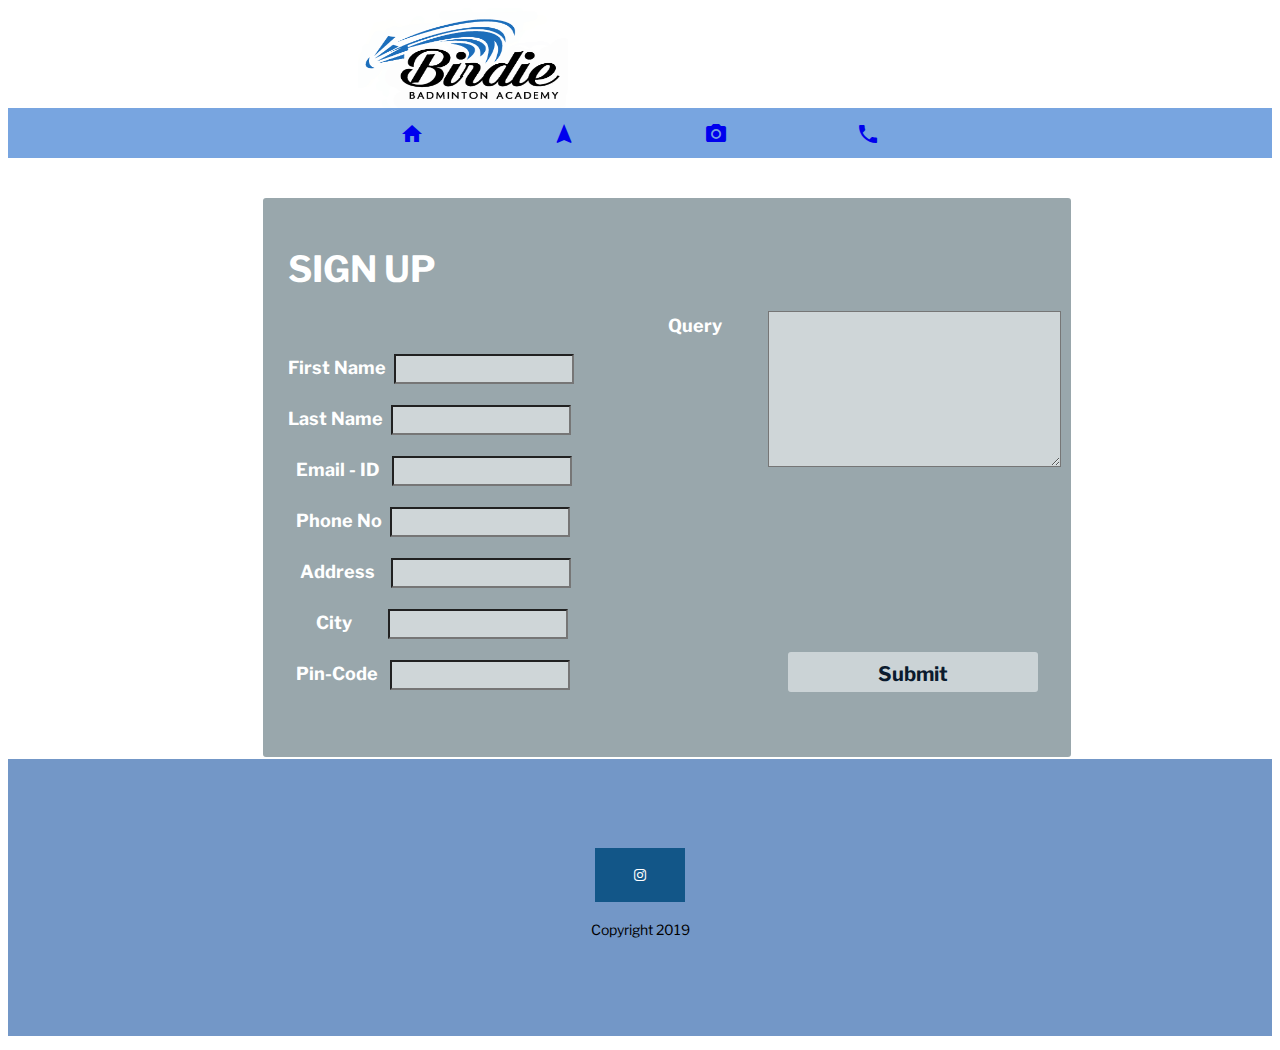
<file: Contact.html>
<html>
    <head>
        <title>Register</title>
        <link rel="stylesheet" href="register.css">
        <link href="https://fonts.googleapis.com/css?family=Libre+Franklin&display=swap" rel="stylesheet">
        <link rel="stylesheet" href="style.css">
        <link rel="stylesheet" href="css2.css">
        <link rel="stylesheet" href="https://fonts.googleapis.com/icon?family=Material+Icons">
        <link rel="stylesheet"
            href="https://cdnjs.cloudflare.com/ajax/libs/font-awesome/4.7.0/css/font-awesome.min.css">


    </head>
    <body>

            <div class="header">
                  <img src="logo2.png" class="logo" style="width: 20% ; max-width: 210px; margin-top:0px;">
            </div>
            <nav>
                
                    <ul>
                            <li><a href="index.html" class="material-icons">home</a></li>
                            <li><a href="map.html" class="material-icons">navigation</a></li>
                            <li><a href="images.html" class="material-icons">photo_camera</a></li>
                            <li><a href="Contact.html" class="material-icons">call</a></li>
                    </ul>
            </nav>

        <form method="POST" action ="register.php" >
            <div class="row">
                   
                        <h1>SIGN UP</h1><p id="query" style="text-align:left;margin-left:380px;"><b>Query</b></p>
                        <label for="firstname"><b>First Name&nbsp;</b></label>
                        <input type="text" name="firstname" id="fn" required><br><br>
                        
                        <label for="lastname"><b>Last Name&nbsp;</b></label>
                        <input type="text" name="lastname" id="ln" required><br><br>
            
                        <label for="email"><b>&nbsp;&nbsp;Email - ID&nbsp;&nbsp;</b></label>
                        <input type="email" name="email"id="em" required><br><br>
            
                        <label for="phoneno"><b>&nbsp;&nbsp;Phone No&nbsp;</b></label>
                        <input type="text" name="phoneno" maxlength="8" id="un" required><br><br>
            
                        <label for="address"><b>&nbsp;&nbsp;&nbsp;Address&nbsp;&nbsp;&nbsp; </b></label>
                        <input type="text" name="address" id="ps" required><br><br>

                        <label for="city"><b>&nbsp;&nbsp;&nbsp;&nbsp;&nbsp;&nbsp; City&nbsp; &nbsp;&nbsp;&nbsp; &nbsp;&nbsp;</b></label>
                        <input type="text" name="city" id="ps" required><br><br>

                        <label for="pincode"><b>&nbsp;&nbsp;Pin-Code&nbsp;&nbsp;</b></label>
                        <input type="text" name="pincode" id="ps" required><br><br>
                        
                        <textarea rows = 10 cols = 34 name="query"></textarea><br><br>
                        <button name="create" value="Sign Up" id="btn" onclick=required()>Submit</button>
                        
            
                        
            </div>

              <div class="footer">
                  <a href="https://www.instagram.com/birdie_badminton/" class="fa fa-instagram""></a>
            <p>Copyright 2019</p>
        </div>
                    
        </form>
                <script>
                    btn.addEventListener('click',required,true); 
                        function required(e)
                        {   var valid= this.form.checkValidity();
                            if(valid){
                                alert("");
                            }
                            else{
                                alert("Fill up all the details properly.");
                            }
                        }
                </script>
    </body>
</html>
</file>
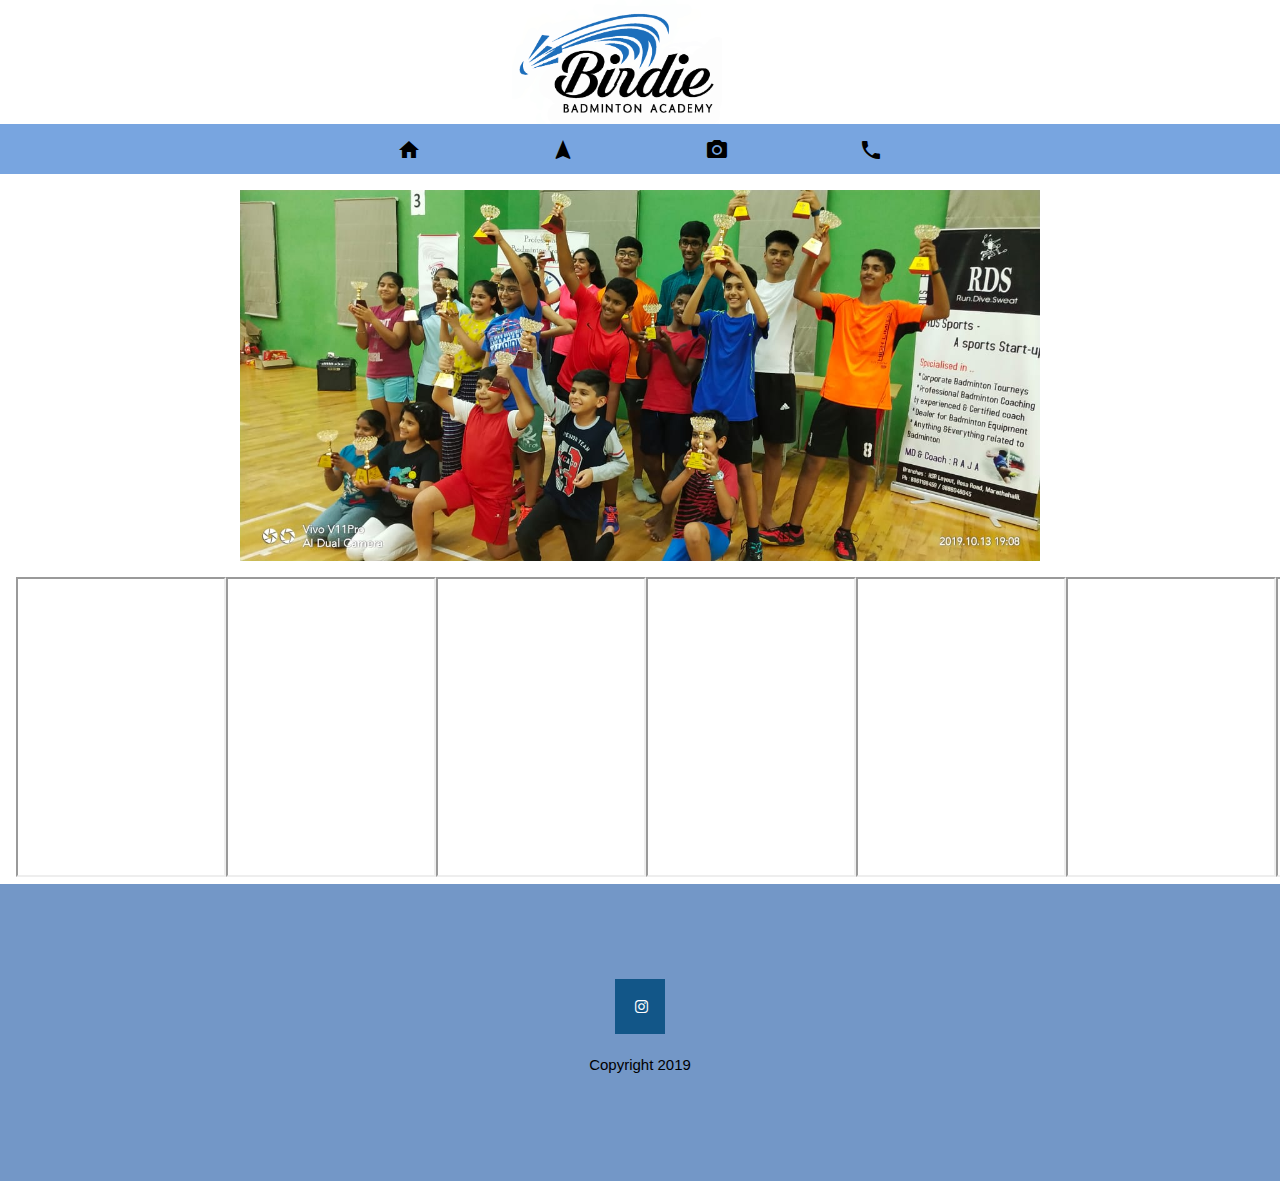
<file: images.html>
<!DOCTYPE html>
<html>
<title>Slide Shows</title>
<head>
<meta name="viewport" content="width=device-width, initial-scale=1">
<link rel="stylesheet" href="https://www.w3schools.com/w3css/4/w3.css">
<link rel = "stylesheet" href="style.css">
<!-- <link rel="stylesheet" href="css2.css"> -->
<link rel="stylesheet" href="https://fonts.googleapis.com/icon?family=Material+Icons">
<link rel="stylesheet" href="https://cdnjs.cloudflare.com/ajax/libs/font-awesome/4.7.0/css/font-awesome.min.css">
</head>
<style>
.mySlides {display:none;}
.fullone{
  display: flex;
  
}
</style>
<body>
        <div class="header">
                <img src="logo2.png" class="logo" style="width: 20% ; max-width: 210px; margin-top:0px;">
        </div>
        <nav>
            
                <ul>
                    <li><a href="index.html" class="material-icons">home</a></li>
                    <li><a href="map.html" class="material-icons">navigation</a></li>
                    <li><a href="images.html" class="material-icons">photo_camera</a></li>
                    <li><a href="Contact.html" class="material-icons">call</a></li>
                </ul>
            </nav>
            <div class="w3-container">
                <div class="w3-content w3-section" style="max-width:800px">
                    <img class="mySlides w3-animate-top" src="ss1.JPG" style="width:100%">
                    <img class="mySlides w3-animate-top" src="ss2.JPG" style="width:100%">
                    <img class="mySlides w3-animate-top" src="ss5.JPG" style="width:100%">
                    <img class="mySlides w3-animate-top" src="ss4.JPG" style="width:100%">
                    
                  
                </div>
                  <div class="fullone">
                  <div class="my web" >
                    <iframe class="mySlides_1 " width="210px" height="300px"
                      src="https://www.instagram.com/p/B4cjgmNjV6l/embed"
                      allowfullscreen></iframe>
                  
                   </div>
                    <div class="my web" >
                       <iframe class="mySlides_1 " width="210px" height="300px"
                         src="https://www.instagram.com/p/BzXWljVjEzp/embed" allowfullscreen></iframe>
                    
                     </div>
                     <div class="my web" >
                         <iframe class="mySlides_1" width="210px" height="300px"
                           src="https://www.instagram.com/p/BxjgBLujxH-/embed" allowfullscreen></iframe>
                      
                      </div>  
                       <div class="my web">
                         <iframe class="mySlides_1" width="210px" height="300px"
                           src="https://www.instagram.com/p/BwWUSOTjXv8/embed" allowfullscreen></iframe>

                       </div>
                        <div class="my web">
                          <iframe class="mySlides_1" width="210px" height="300px"
                            src="https://www.instagram.com/p/BsV6eZ-ltg6/embed" allowfullscreen></iframe>

                        </div>
                         <div class="my web">
                           <iframe class="mySlides_1" width="210px" height="300px"
                             src="https://www.instagram.com/p/Bv4SnV0DcbG/embed" allowfullscreen></iframe>

                         </div>
                          <div class="my web">
                            <iframe class="mySlides_1" width="210px" height="300px"
                              src="https://www.instagram.com/p/B0CxVQdjy7X/embed" allowfullscreen></iframe>

                          </div>
                          
                 </div>
                </div>

                  <div class="footer">
                    <a href="https://www.instagram.com/birdie_badminton/" class="fa fa-instagram""></a>
            <p>Copyright 2019</p>
        </div>


<script>
var myIndex = 0;
carousel();

function carousel() {
  var i;
  var x = document.getElementsByClassName("mySlides");
  for (i = 0; i < x.length; i++) {
    x[i].style.display = "none"
  }
  myIndex++;
  if (myIndex > x.length) {myIndex = 1}    
  x[myIndex-1].style.display = "block";  
  setTimeout(carousel, 2500);    
}
</script>

</body>
</html>
</file>
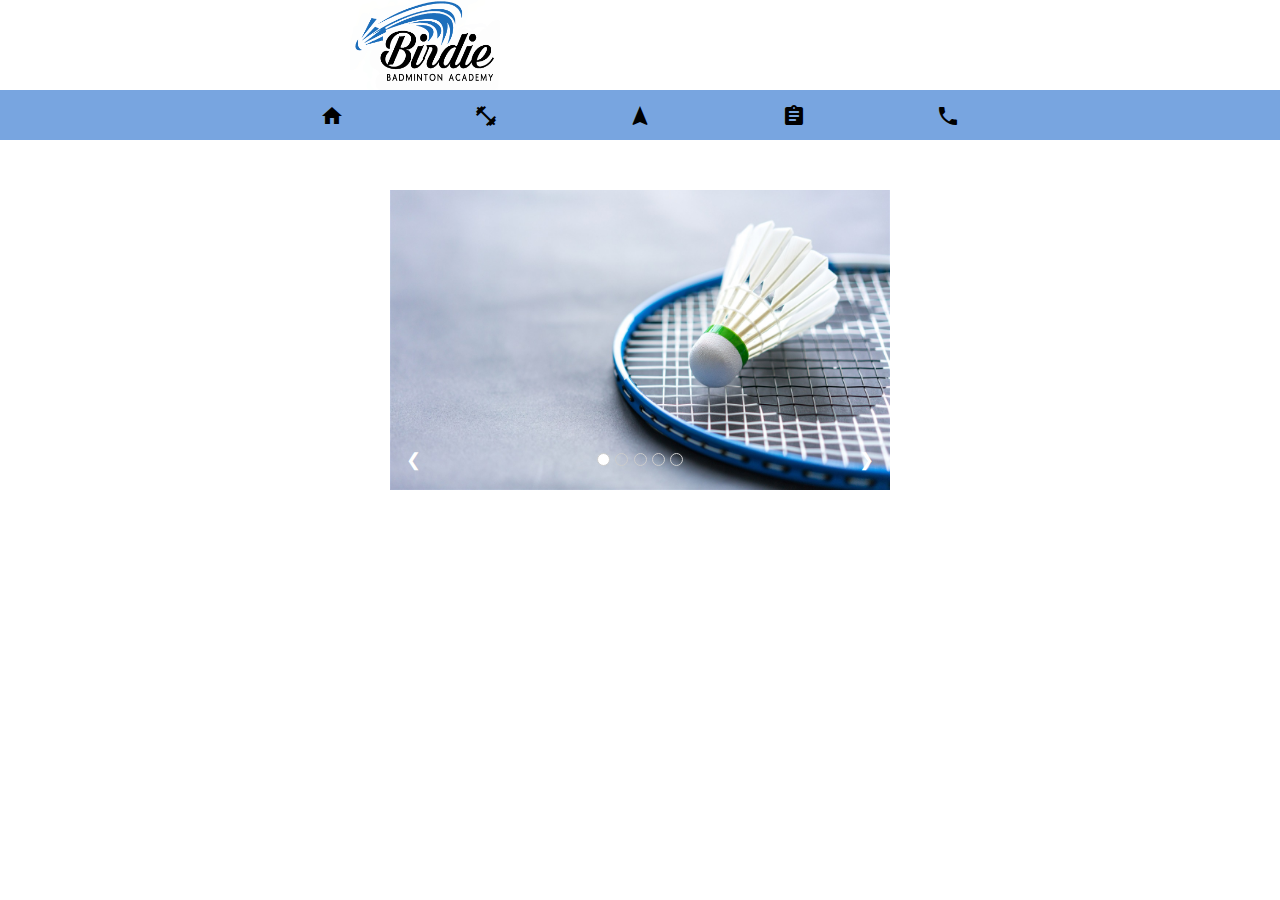
<file: imagesvideos.html>
<!DOCTYPE html>
<html>
<title>W3.CSS</title>
<meta name="viewport" content="width=device-width, initial-scale=1">
<link rel="stylesheet" href="https://www.w3schools.com/w3css/4/w3.css">
<link rel="stylesheet" href="https://fonts.googleapis.com/icon?family=Material+Icons">
<link rel="stylesheet" href="style.css">
<link rel="stylesheet" href="css2.css">

<style>
.mySlides {display:none}
.w3-left, .w3-right, .w3-badge {cursor:pointer}
.w3-badge {height:13px;width:13px;padding:0}
html{ min-height:100%; overflow-y:scroll;  background:rgb(255, 255, 255); }
body{ font-family:"Helvetica Neue",Helvetica,Arial,sans-serif; padding:0; height:800px}
 

a{ text-decoration:none; }

#wrap{ overflow:hidden; padding:3%; }
#pbOverlay.show ~ #wrap{ -webkit-filter:blur(2px) grayscale(.4); }
		
#gallery{ padding:20px; }
	#gallery li{ list-style:none; perspective:100px; -webkit-perspective:100px; margin:1px; float:right; position:relative; transition:.1s; -webkit-transition:0.1s; }
		#gallery li.video::before{ content:'\25BA'; color:#FFF; font-size:20px; height:20px; width:20px; line-height:0.9; position:absolute; bottom:3px; left:4px; z-index:1; background:rgba(0,0,0,0.4); box-shadow:0 0 0 3px rgba(0,0,0,0.4); border-radius:0 3px 0 0; pointer-events:none; opacity:0; transition:.5s 0.2s; }
		#gallery li.loaded.video::before{ opacity:1; }
		#gallery a{ display:block; width:75px; height:68px; vertical-align:bottom; overflow:hidden; background:rgba(0,0,0,0.1);
					transition:.4s ease-out; -webkit-transition:0.4s ease-out; -webkit-transform:rotateX(90deg) translate(-50px,-50%); transform:rotateX(90deg) translate(-50px,-50%); }
		#gallery a:active, #gallery a:focus{ outline:none; }
		#gallery a img{ min-height:100%; width:100%; transition:.3s ease-out; -webkit-transition:0.3s ease-out; }
		#gallery .loaded a{ -webkit-transform:rotateX(0deg) translate(0,0); transform:rotateX(0deg) translate(0,0); }
			#gallery li.loaded:hover{ z-index:2; transform:scale(1.5); -webkit-transform:scale(1.5); }
			#gallery li.loaded a:hover{ box-shadow:0 0 0 2px #FFF, 0 0 20px 5px #000; transition:.1s; -webkit-transition:0.1s; }
			#gallery li.loaded:hover img{ transform:scale(1.2); -webkit-transform:scale(1.2); }
			#gallery li.loaded.video:hover::before{ opacity:0; }
</style>
<body>

		<div class="header">
				<img src="logo2.png">
		</div>
		<nav>
			
				<ul>
					<li><a href="index.html" class="material-icons">home</a></li>
					<li><a href="#" class="material-icons">fitness_center</a></li>
					<li><a href="map.html" class="material-icons">navigation</a></li>
					<li><a href="#" class="material-icons">assignment</a></li>
					<li><a href="Contact.html" class="material-icons">call</a></li>
				</ul>
			</nav>
			
<div class="w3-content w3-display-container" style="width:500px;margin-top : 50px;" >
  <img class="mySlides" src="bg.jpg" style="width:500px;height:300px">
  <img class="mySlides" src="bg1.jpg" style="width:500px;height:300px">
  <img class="mySlides" src="bg2.jpg" style="width:500px;height:300px">
  <iframe class="mySlides" width="500px" height="300px" src="https://www.youtube.com/embed/tgbNymZ7vqY?autoplay=1" allowfullscreen></iframe>
  <iframe class="mySlides" width="500px" height="300px" src="https://www.youtube.com/embed/cPJUBQd-PNM?control=0" allowfullscreen></iframe>

  
  
  <div class="w3-center w3-container w3-section w3-large w3-text-white w3-display-bottommiddle" style="width:100%">
    <div class="w3-left w3-hover-text-khaki" onclick="plusDivs(-1)">&#10094;</div>
    <div class="w3-right w3-hover-text-khaki" onclick="plusDivs(1)">&#10095;</div>
    <span class="w3-badge demo w3-border w3-transparent w3-hover-white" onclick="currentDiv(1)"></span>
    <span class="w3-badge demo w3-border w3-transparent w3-hover-white" onclick="currentDiv(2)"></span>
    <span class="w3-badge demo w3-border w3-transparent w3-hover-white" onclick="currentDiv(3)"></span>
    <span class="w3-badge demo w3-border w3-transparent w3-hover-white" onclick="currentDiv(4)"></span>
    <span class="w3-badge demo w3-border w3-transparent w3-hover-white" onclick="currentDiv(5)"></span>
  </div>
</div>

<ul id='gallery'>

</ul>
<script>
var slideIndex = 1;
showDivs(slideIndex);

function plusDivs(n) {
  showDivs(slideIndex += n);
}

function currentDiv(n) {
  showDivs(slideIndex = n);
}

function showDivs(n) {
  var i;
  var x = document.getElementsByClassName("mySlides");
  var dots = document.getElementsByClassName("demo");
  if (n > x.length) {slideIndex = 1}
  if (n < 1) {slideIndex = x.length}
  for (i = 0; i < x.length; i++) {
    x[i].style.display = "none";  
  }
  for (i = 0; i < dots.length; i++) {
    dots[i].className = dots[i].className.replace(" w3-white", "");
  }
  x[slideIndex-1].style.display = "block";  
  dots[slideIndex-1].className += " w3-white";

  
}



!(function(){
    'use strict';

	var numOfImages = window.location.search ? parseInt(window.location.search.match(/\d+$/)[0]) : 70,
		gallery = $('#gallery'),
		videos = [
			{
				title: "Victoria's Secret",
				url: "https://player.vimeo.com/video/8974462?byline=0&portrait=0",
				thumb: "https://b.vimeocdn.com/ts/432/699/43269900_100.jpg"
			},
			{
				title: "PEOPLE ARE AWESOME 2013 FULL HD ",
				url: "https://www.youtube.com/embed/W3OQgh_h4U4",
				thumb: "https://img.youtube.com/vi/W3OQgh_h4U4/0.jpg"
			},
			{
				title: "Biting Elbows - 'Bad Motherfucker' Official Music Video",
				url: "https://player.vimeo.com/video/62092214?byline=0&portrait=0",
				thumb: "https://b.vimeocdn.com/ts/431/797/431797120_100.jpg"
			}
		];
		
    // Get some photos from Flickr for the demo
    $.ajax({
        url: 'https://api.flickr.com/services/rest/',
        data: {
            format: 'json',
            method: 'flickr.interestingness.getList',
			per_page : numOfImages,
            api_key: 'b51d3a7c3988ba6052e25cb152aecba2' // this is my own API key, please use yours
        },
	    dataType: 'jsonp',
        jsonp: 'jsoncallback'
    })
	.done(function (data){
        var loadedIndex = 1, isVideo;
		
		// add the videos to the collection
		data.photos.photo = data.photos.photo.concat(videos);
		
        $.each( data.photos.photo, function(index, photo){
			isVideo = photo.thumb ? true : false;
			// http://www.flickr.com/services/api/misc.urls.html
            var url = 'http://farm' + photo.farm + '.static.flickr.com/' + photo.server + '/' + photo.id + '_' + photo.secret,
				img = document.createElement('img');
			
			// lazy show the photos one by one
			img.onload = function(e){
				img.onload = null;
				var link = document.createElement('a'),
				li = document.createElement('li')
				link.href = this.largeUrl;

				link.appendChild(this);
				if( this.isVideo ){
					link.rel = 'video';
					li.className = 'video'
				}
				li.appendChild(link);
				gallery[0].appendChild(li);
			
				setTimeout( function(){ 
					$(li).addClass('loaded');
				}, 25*loadedIndex++);
			};
			
			img['largeUrl'] = isVideo ? photo.url : url + '_b.jpg';
			img['isVideo'] = isVideo;
			img.src = isVideo ? photo.thumb : url + '_t.jpg';
			img.title = photo.title;
        });

		// finally, initialize photobox on all retrieved images
		$('#gallery').photobox('a', { thumbs:true }, callback);
		// using setTimeout to make sure all images were in the DOM, before the history.load() function is looking them up to match the url hash
		setTimeout(window._photobox.history.load, 1000);
		function callback(){
			console.log('callback for loaded content:', this);
		};
    });
})();
</script>

</body>
</html>
</file>
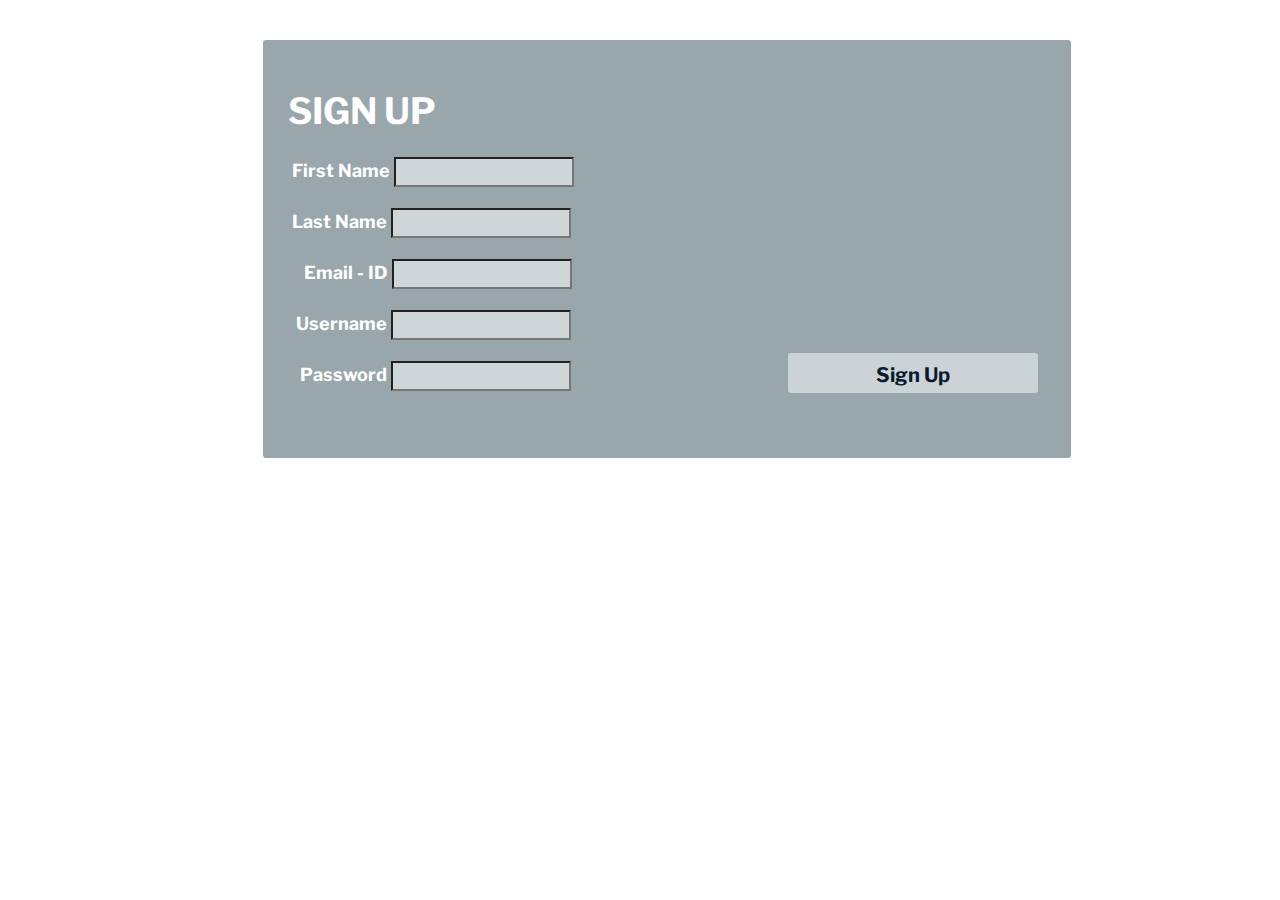
<file: register.html>
<html>
    <head>
        <title>Register</title>
        <link rel="stylesheet" href="register.css">
        <link href="https://fonts.googleapis.com/css?family=Libre+Franklin&display=swap" rel="stylesheet">

    </head>
    <body>

        <form method="POST" action ="register.php" >
            <div class="row">
                   
                        <h1>SIGN UP</h1>
                        <label for="firstname"><b>&nbsp;First Name</b></label>
                        <input type="text" name="firstname" id="fn" required><br><br>
            
                        <label for="lastname"><b>&nbsp;Last Name</b></label>
                        <input type="text" name="lastname" id="ln" required><br><br>
            
                        <label for="email"><b>&nbsp;&nbsp;&nbsp;&nbsp;Email - ID</b></label>
                        <input type="email" name="email"id="em" required><br><br>
            
                        <label for="username"><b>&nbsp;&nbsp;Username</b></label>
                        <input type="text" name="username" maxlength="8" id="un" required><br><br>
            
                        <label for="password"><b>&nbsp;&nbsp;&nbsp;Password</b></label>
                        <input type="password" name="password" id="ps" minlength="6" maxlength="12" required><br><br><br>
            
                        <button name="create" value="Sign Up" id="btn" onclick=required()>Sign Up</button>
            </div>
                    
        </form>
                <script>
                    btn.addEventListener('click',required,true); 
                        function required(e)
                        {   var valid= this.form.checkValidity();
                            if(valid){
                                alert("");
                            }
                            else{
                                alert("Fill up all the details properly.");
                            }
                        }
                </script>
    </body>
</html>
</file>
<file: register.css>
.row{
    background-color: rgba(41, 72, 82, 0.479);
    padding:25px;
	text-align:left;
    width:60%;
    margin-top:3%;
    border-radius: 5px ;
    margin-left:20%;
    border: 2px solid white;
    color : white;
    font-family: 'Libre Franklin', sans-serif;
    font-size :18px;

}

body{
	text-align: center;
	
}
#btn{
    background: #fbfdff83;
 border: 0;
 width: 250px;
 height: 40px;
 border-radius: 3px;
 color: rgb(11, 27, 46);
 padding:10px;
 font-size:20px;
 font-weight:bold;
 cursor: pointer;
 transition: 0.4s linear;
 font-family:'Libre Franklin', sans-serif;
 margin-left:500px;
 margin-top:-80px;
}

#btn:hover{
	background-color: rgba(5, 37, 83, 0.74);
	color:white;
}
input{
	height:30px;
	width:180px;
	padding:10px;
	background-color: rgba(255, 255, 255, 0.534);
	
}
</file>
<file: style.css>
html{
    font-size: 14px;
}

body{
    /* background:linear-gradient(rgba(111, 173, 235, 0.596),rgba(120, 161, 187, 0.26)),url("bg.jpg"); */
    
}

.container{
    margin: 0px;
}
/*
=============================
HEADER TAB
=============================
*/

header{
    
    text-align: center;
    height:100px;
}

/*
=============================
NAVIGATION TAB
=============================
*/
.logo{
    margin-top:0px;
    margin-left:40%;
}
nav{
     
     overflow: hidden;
     top : 0;
     height:50px;
}

nav ul{
    list-style: none;
    display : flex;
    justify-content: center;
    background-color:  rgba(53, 121, 209, 0.671);
    margin: 0;
    padding: 0;
    top : 0;
    
    
}

nav li{
    margin: 0 1em;
}

nav a{
    display: block;
    text-decoration: none;
    padding: 14px 50px;
}

nav a:hover, nav a:active{
    background-color: rgba(99, 144, 202, 0.644);
}

/*
=============================
MAIN TAB
=============================
*/

.columns{
    display: flex;
    background-color: rgba(255, 255, 255, 0.322);
    width: 100%;
    text-align: center;
    font-family: -apple-system, BlinkMacSystemFont, 'Segoe UI', Roboto, Oxygen, Ubuntu, Cantarell, 'Open Sans', 'Helvetica Neue', sans-serif;
    color: #1D124D;
    font-size: 150%;
    /* background-color: aliceblue; */
}

.columns h2{
    font-size: 1.5rem;
}


.columns p{
   /* border: 2px solid green; */
   /* background-color: skyblue; */
    width: 70%;
    text-align: left;
    position: relative;
    left: 22%;
}

#coach1 {
    border-radius: 50%;
    margin: 4%;
}

.skills{
    /* border: 2px solid green; */
    width: 50%;
    text-align: center;
    position: relative;
    left: 25%;
}

.skills li{
    /* border: 2px solid red; */
    padding : 0px;
}

/*
=============================
FOOTER
=============================
*/

.footer{
    background-color: rgba(17, 79, 160, 0.589);
    padding: 6em;
    margin: 0;
    text-align: center;
}


#map {
    height: 400px;  
    width: 50%;  
    left:0;
    float:left;
   }

.fa {
    padding: 20px;
    font-size: 30px;
    width: 50px;
    text-align: center;
    text-decoration: none;
    margin: 5px 2px;
}

.fa:hover {
    opacity: 0.7;
}

.fa-instagram {
  background: #125688;
  color: white;
}
</file>
<file: css2.css>
body{
    font-family: 'Libre Franklin', sans-serif;
}
#nav {
    list-style-type: none;
    margin: 0;
    padding: 10px;
    overflow:hidden;
    background-color: rgba(9, 62, 83, 0.671);

    top: 0;
  }
  
      .nav {
    float: left;
    margin-left:150px;
    font-size:18px;
  }
  
    .nav1 {
    display: block;
    color: white;
    text-align: center;
    padding: 14px 16px;
    text-decoration: none;
  }
  
    .nav1:hover {
    background-color: #111;
  }
  
    .active {
    background-color: rgba(1, 14, 44, 0.678);
  }

  .header{
       display:flex;
  }
  .header h1{
    color: rgb(14, 64, 121);
    size: 25px;
    font-family: 'Libre Franklin', sans-serif;
    height:70px;
    margin-left:30px;

}
 .header img{
     
    margin-left: 350px;
    width: 150px;
    height: 100px;
    margin-top: -10px;
    

}

textarea{
   margin-left:480px;
   margin-top:-400px;
   background-color: rgba(255, 255, 255, 0.534);
	
}
</file>
